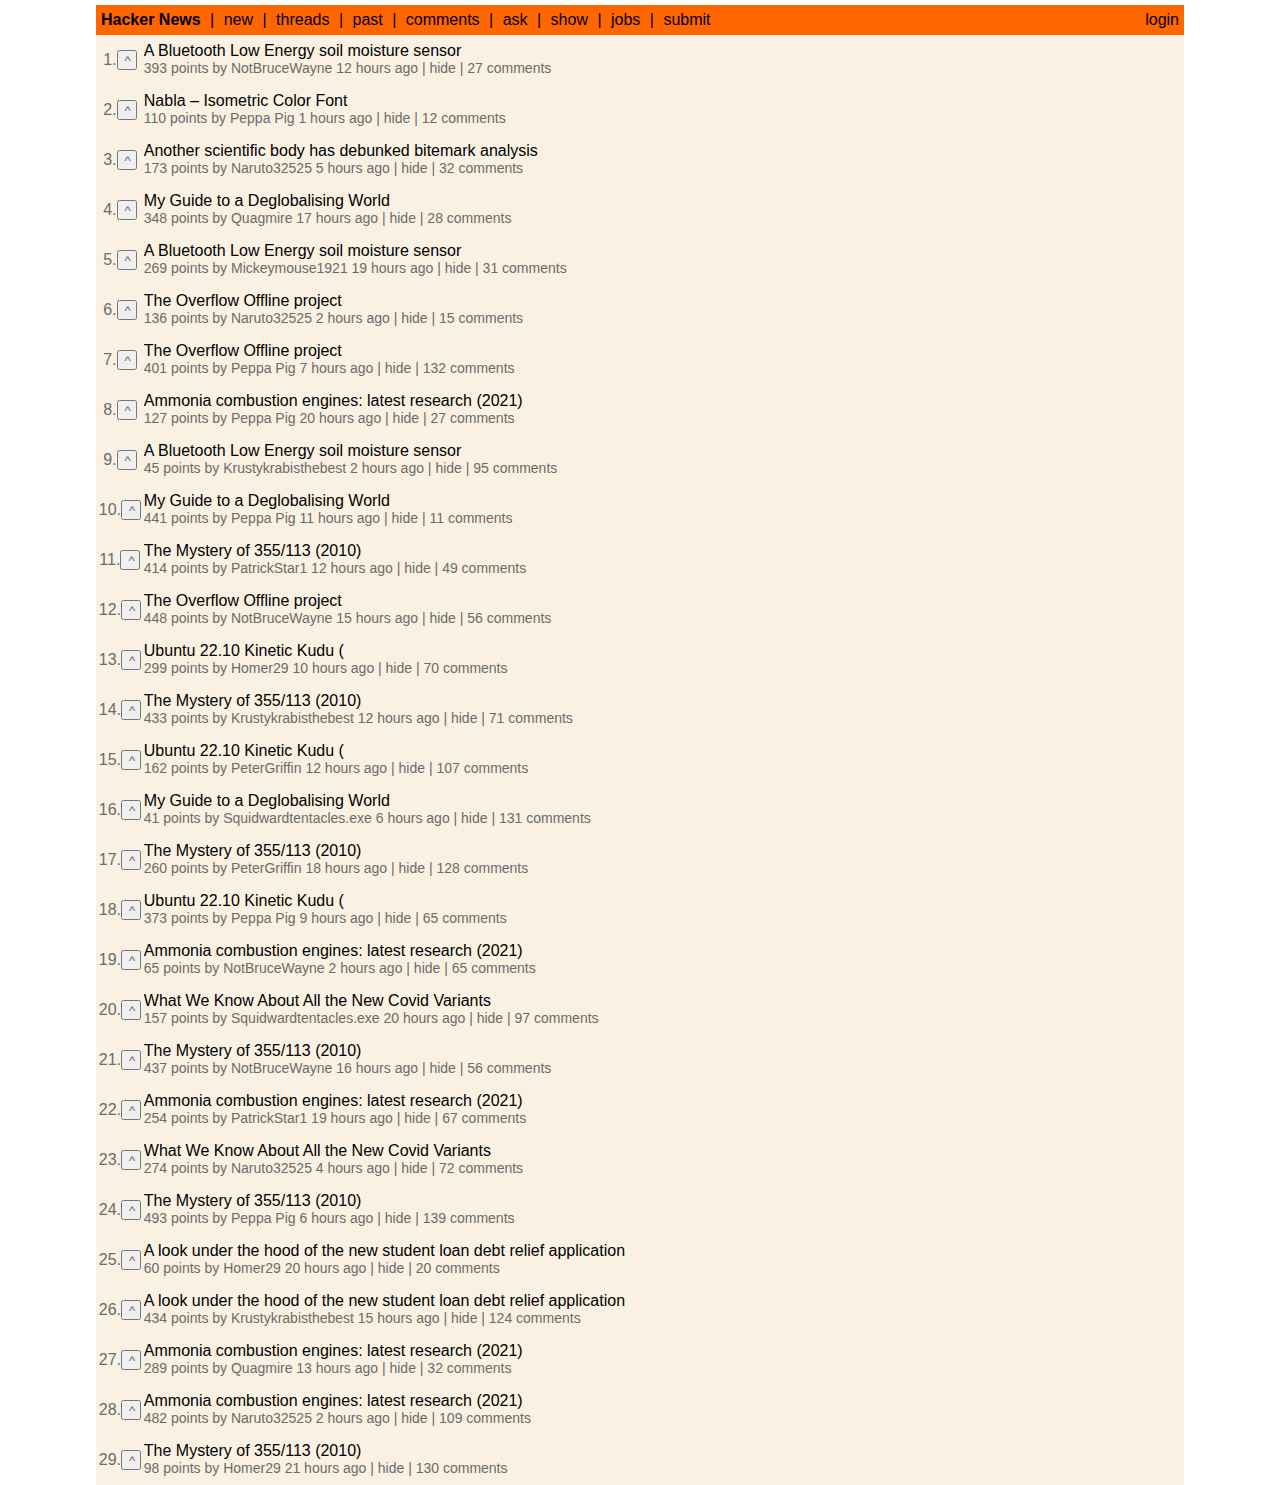
<file: HackerNewsHTML/index.html>
<!DOCTYPE html>
<html lang="en">
    <head>
        <meta charset="UTF-8">
        <!-- <meta http-equiv="X-UA-Compatible" content="IE-edge"> -->
        <!-- <meta name="viewport" content="width=device-width, initial-scale=1.0"> -->
        <link rel="stylesheet" href="style.css">
        <!-- <meta http-equiv="refresh" content="1"> -->
        <title>Hacker News</title>
        
    </head>

    <body>
        
    <div class="container">
        <div class="navcontainer">
            <div class="leftnav">
                <li id="homelink"><a href="#">Hacker News</a></li> |
                <li><a href="#" onclick = "RefreshPage()">new</a></li> |
                <li><a href="#" onclick = "RefreshPage()">threads</a></li> |
                <li><a href="#" onclick = "RefreshPage()">past</a></li> |
                <li><a href="#" onclick = "RefreshPage()">comments</a></li> |
                <li><a href="#" onclick = "RefreshPage()">ask</a></li> |
                <li><a href="#" onclick = "RefreshPage()">show</a></li> |
                <li><a href="#" onclick = "RefreshPage()">jobs</a></li> |
                <li><a href="#" onclick = "RefreshPage()">submit</a></li> 
            </div>
            <div class="rightnav">
                <li><a href="#"></a></li> 
                <li><a href="login.html">login</a></li> 
            </div>

        </div>
        <!-- thread container -->
        <div class="threadcontainer" id="threadcontainer">
            <!-- threadboxes go here -->

            </div>
        </div>
    </div>
    </body>
    <script src="test.js"></script>
</html>
</file>
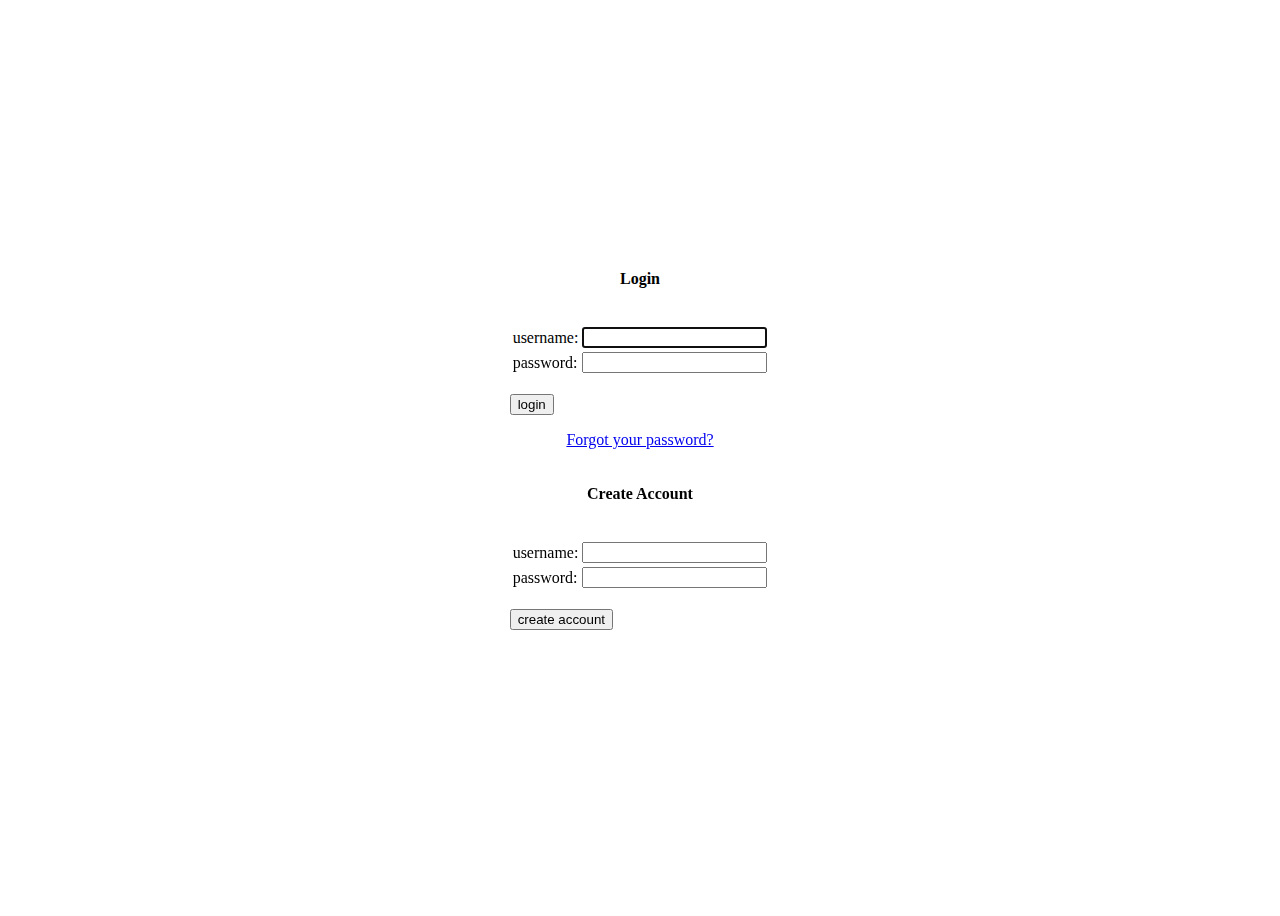
<file: HackerNewsHTML/login.html>
<html lang="en">

<head>
    <meta name="referrer" content="origin">
    <meta name="viewport" content="width=device-width, initial-scale=1.0">
    <link rel="shortcut icon" href="favicon.ico">
</head>
<style>
    body {
        display: flex;
        flex-direction: column;
        height: 100vh;
        align-items: center;
        justify-content: center;
    }
</style>

<body>
    <b>Login</b><br><br>
    <form method="post" action="login">
        <input type="hidden" name="goto" value="news">
        <table border="0">
            <tbody>
                <tr>
                    <td>username:</td>
                    <td><input type="text" name="acct" size="20" autocorrect="off" spellcheck="false"
                            autocapitalize="off" autofocus="true"></td>
                </tr>
                <tr>
                    <td>password:</td>
                    <td><input type="password" name="pw" size="20"></td>
                </tr>
            </tbody>
        </table><br>
        <input type="submit" value="login">
    </form><a href="forgot">Forgot your password?</a><br><br>
    <b>Create Account</b><br><br>
    <form method="post" action="login"><input type="hidden" name="goto" value="news"><input type="hidden"
            name="creating" value="t">
        <table border="0">
            <tbody>
                <tr>
                    <td>username:</td>
                    <td><input type="text" name="acct" size="20" autocorrect="off" spellcheck="false"
                            autocapitalize="off"></td>
                </tr>
                <tr>
                    <td>password:</td>
                    <td><input type="password" name="pw" size="20"></td>
                </tr>
            </tbody>
        </table><br>
        <input type="submit" value="create account">
    </form>
</body>

</html>
</file>
<file: HackerNewsHTML/style.css>
body{
    margin: 0;
    font-family: sans-serif;
    overflow: scroll;

}

/* Main container */
.container {
    margin: auto;
    margin-top: 5px;
    width: 50%;
    /* border: black 2px solid; */
    background-color: white;
    width: 85%;
    height: 100vh; 
}

/* Nav bar */
.navcontainer {
    display: flex;
    justify-content: space-between;
    align-items: center;
    width: 100%;
    height: 30px;
    background-color: #ff6600;
}

.navcontainer nav {
    display: flex;

}
#homelink {
    font-weight: bold;
}
.navcontainer li {
    display: inline;
    margin-right: 5px;
    margin-left: 5px;
}

.navcontainer a {
    color: black;
    text-decoration: none;

}

.navcontainer a::before{
    color:white;
}

/* Thread container */
.threadcontainer {
    display: grid;
    background-color:rgb(250, 241, 226);
    width: 100%;
    height: 500px;
}

.threadbox {
    display: inline-flex;
    width: 100%;
    height: 50px;
    background-color:rgb(250, 241, 226);
}

/* left side of threadbox (index and upvote button) */
.threadbox .leftcontent {
    display: flex;
    align-items: center;
    justify-content: center;
    width: 50px;
    height: 100%;
}
.threadbox .leftcontent #index {
    color: rgb(107, 107, 107);
}
.threadbox .leftcontent #btnUpVote {
    color: rgb(107, 107, 107);
    height: 20px;
    width: 20px;
}

/* right side of threadbox (top and bottom) */
.threadbox .rightcontent {
    display: flex;
    flex-direction: column;
    width: 100%;
    height: 100%;
    overflow: hidden;
}
.threadbox .rightcontent .top{
    display: flex;
    align-items:flex-end;
    height: 25px;
}
.threadbox .rightcontent .bottom {
    display: flex;
    height: 25px;
    color: rgb(107, 107, 107);
    font-size: 14px;
}
.threadbox .rightcontent .top span {
    vertical-align: baseline;

}

* {
    /* border: 1px solid black; */
}
</file>
